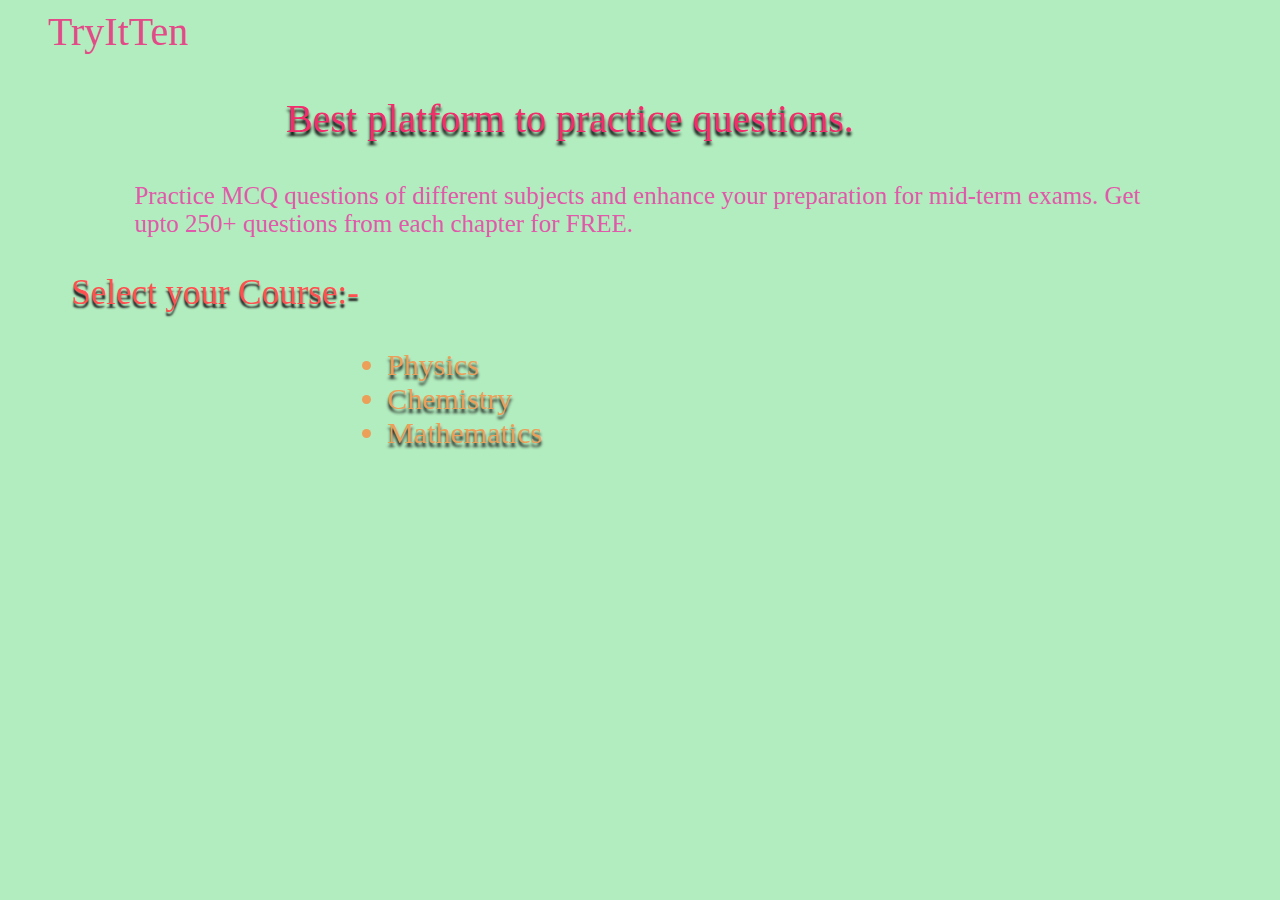
<file: index.html>
<!DOCTYPE html>
<html lang="en">

<head>
    <meta charset="UTF-8">
    <meta http-equiv="X-UA-Compatible" content="IE=edge">
    <meta name="viewport" content="width=device-width, initial-scale=1.0">
    <mata name="description" content="">
        <mata name="keywords" content="">
            <mane name="author" content=" Ankit kumar, Satish kumar">


                <title>TryItTen</title>
                <link rel="stylesheet" href="style.css">
                <link rel="preconnect" href="https://fonts.googleapis.com">
                <link rel="preconnect" href="https://fonts.gstatic.com" crossorigin>
                <link href="https://fonts.googleapis.com/css2?family=Lobster&display=swap" rel="stylesheet">
                <link rel="fav icon" type="anki.png" href="anki.png">

                <link href="https://cdn.jsdelivr.net/npm/bootstrap@5.1.0/dist/css/bootstrap.min.css" rel="stylesheet"
                    integrity="sha384-KyZXEAg3QhqLMpG8r+8fhAXLRk2vvoC2f3B09zVXn8CA5QIVfZOJ3BCsw2P0p/We"
                    crossorigin="anonymous">




</head>

<body >



    <a href="index.html"class="tryitten">
        TryItTen
        
    </a>

    <!-- PARAGRAPH -->

    <p class="best">
        Best platform to practice questions.
    </p>

    <!-- PRACTICE-->


    <div class="practice">
        Practice MCQ questions of different subjects and enhance your preparation
        for mid-term exams. Get upto 250+ questions from each chapter for FREE.
    </div>


    <!-- SUBJECT-->
    <p class="sub">
        Select your Course:-

    </p>


    <!-- LIST1-->

    <div class="list1">

        <a class="subject" href="Phy.html">

            <li>
                Physics
            </li>
        </a>

        <a class="subject" href="Che.html">
            <li>
                Chemistry
            </li>
        </a>


        <a class="subject" href="maths.html">
            <li>
                Mathematics
            </li>
        </a>

      
    </div>

    <script src="https://cdn.jsdelivr.net/npm/bootstrap@5.1.0/dist/js/bootstrap.bundle.min.js"
        integrity="sha384-U1DAWAznBHeqEIlVSCgzq+c9gqGAJn5c/t99JyeKa9xxaYpSvHU5awsuZVVFIhvj"
        crossorigin="anonymous"></script>

</body>

</html>
</file>
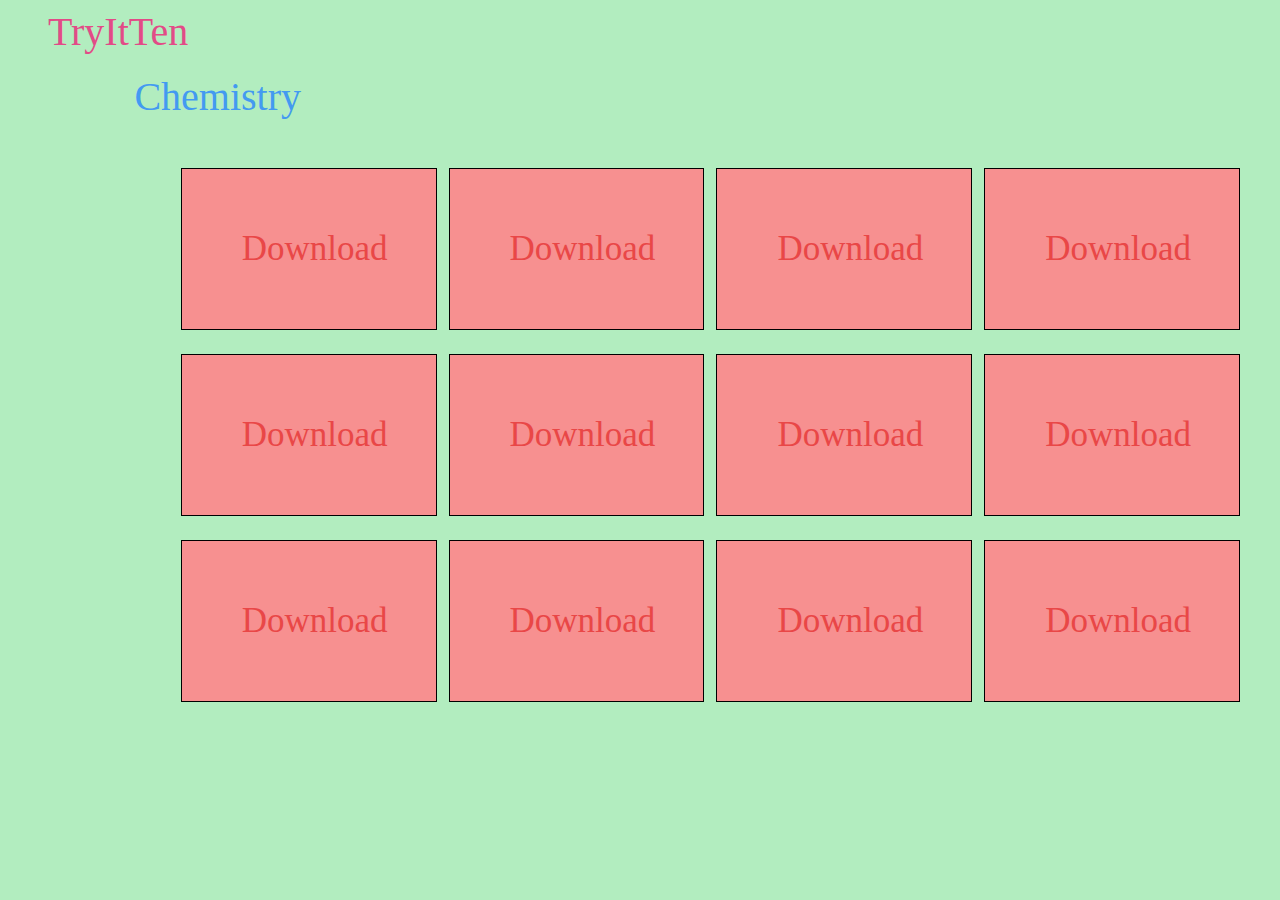
<file: che dpp.html>
<!DOCTYPE html>
<html lang="en">

<head>
    <meta charset="UTF-8">
    <meta http-equiv="X-UA-Compatible" content="IE=edge">
    <meta name="viewport" content="width=device-width, initial-scale=1.0">
    <link rel="stylesheet" href="style.css">
    <title>Document</title>
</head>

<body>

    <a href="index.html" class="tryitten">
        TryItTen
    </a>
    <br>
    <br>
    <a href="Che.html" class="phys">
        Chemistry
    </a>

    <!-- <h3 class="jee">You can Download any book from here.</h3> -->

    <div class="books">
        <p class="book"> <a href="./pihu1.jpg" download='image' class="download-btn ">Download
                <i class="fa fa-download"></i> </p>
    </div>
    <div class="books">
        <p class="book"> <a href="./pihu1.jpg" download='image' class="download-btn">Download
                <i class="fa fa-download"></i></p>
    </div>
    <div class="books">
        <p class="book"> <a href="./pihu1.jpg" download='image' class="download-btn">Download
                <i class="fa fa-download"></i> </p>
    </div>
    <div class="books">
        <p class="book"> <a href="./pihu1.jpg" download='image' class="download-btn">Download
                <i class="fa fa-download"></i> </p>
    </div>
    <div class="books">
        <p class="book"> <a href="./pihu1.jpg" download='image' class="download-btn">Download
                <i class="fa fa-download"></i> </p>
    </div>
    <div class="books">
        <p class="book"> <a href="./pihu1.jpg" download='image' class="download-btn">Download
                <i class="fa fa-download"></i> </p>
    </div>
    <div class="books">
        <p class="book"> <a href="./pihu1.jpg" download='image' class="download-btn">Download
                <i class="fa fa-download"></i> </p>
        <div class="books">
            <p class="book"> <a href="./pihu1.jpg" download='image' class="download-btn">Download
                    <i class="fa fa-download"></i></p>
        </div>
        <div class="books">
            <p class="book"> <a href="./pihu1.jpg" download='image' class="download-btn">Download
                    <i class="fa fa-download"></i> </p>
        </div>
        <div class="books">
            <p class="book"> <a href="./pihu1.jpg" download='image' class="download-btn">Download
                    <i class="fa fa-download"></i> </p>
        </div>
        <div class="books">
            <p class="book"> <a href="./pihu1.jpg" download='image' class="download-btn">Download
                    <i class="fa fa-download"></i> </p>
        </div>
        <div class="books">
            <p class="book"> <a href="./pihu1.jpg" download='image' class="download-btn">Download
                    <i class="fa fa-download"></i> </p>
        </div>
    </div>
</body>

</html>
</file>
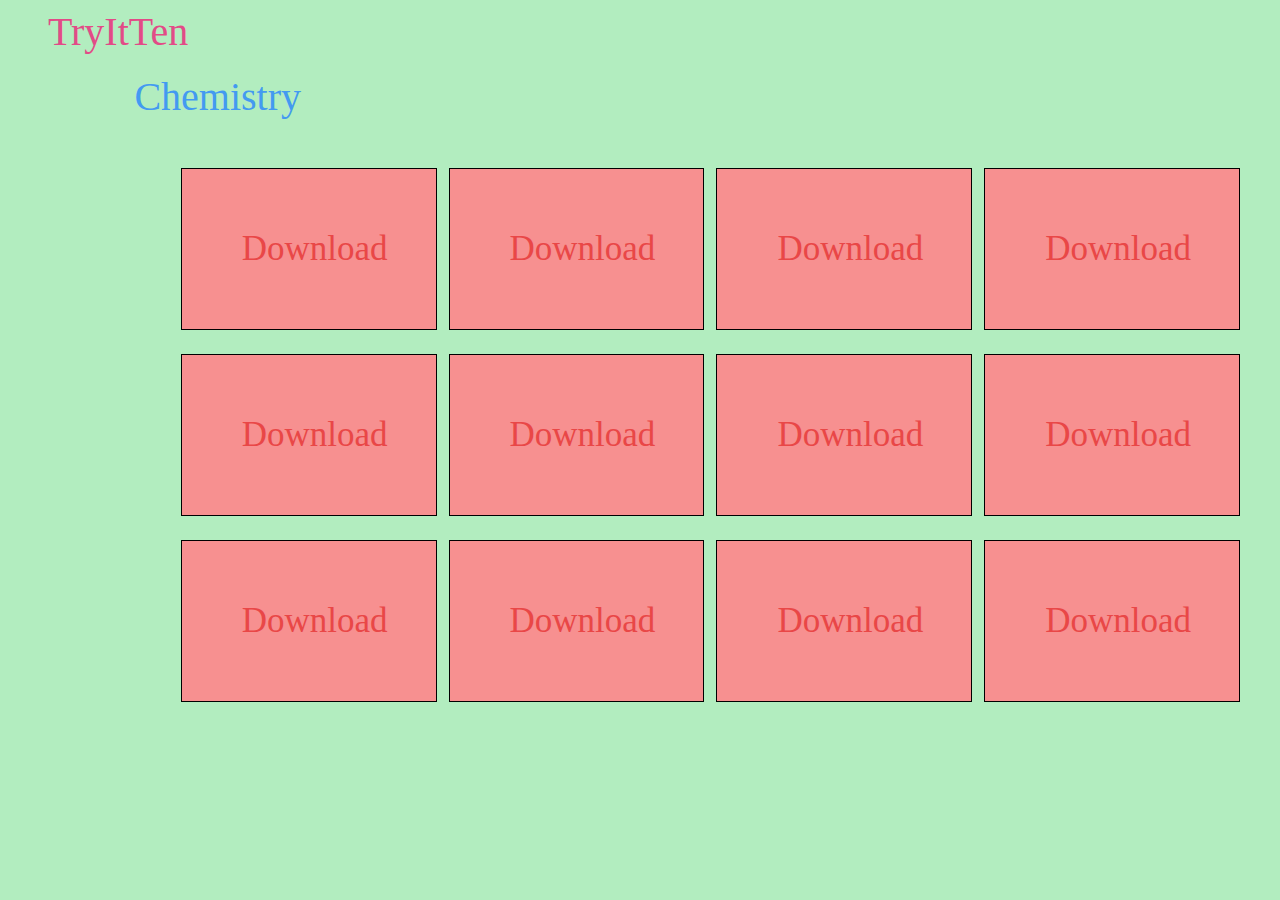
<file: che module.html>
<!DOCTYPE html>
<html lang="en">

<head>
    <meta charset="UTF-8">
    <meta http-equiv="X-UA-Compatible" content="IE=edge">
    <meta name="viewport" content="width=device-width, initial-scale=1.0">
    <link rel="stylesheet" href="style.css">
    <title>Document</title>
</head>

<body>

    <a href="index.html" class="tryitten">
        TryItTen
    </a>
    <br>
    <br>
    <a href="Che.html" class="phys">
        Chemistry
    </a>
<!-- 
    <h3 class="jee">You can Download any book from here.</h3> -->

    <div class="books">
        <p class="book"> <a href="./pihu1.jpg" download='image' class="download-btn ">Download
                <i class="fa fa-download"></i> </p>
    </div>
    <div class="books">
        <p class="book"> <a href="./pihu1.jpg" download='image' class="download-btn">Download
                <i class="fa fa-download"></i></p>
    </div>
    <div class="books">
        <p class="book"> <a href="./pihu1.jpg" download='image' class="download-btn">Download
                <i class="fa fa-download"></i> </p>
    </div>
    <div class="books">
        <p class="book"> <a href="./pihu1.jpg" download='image' class="download-btn">Download
                <i class="fa fa-download"></i> </p>
    </div>
    <div class="books">
        <p class="book"> <a href="./pihu1.jpg" download='image' class="download-btn">Download
                <i class="fa fa-download"></i> </p>
    </div>
    <div class="books">
        <p class="book"> <a href="./pihu1.jpg" download='image' class="download-btn">Download
                <i class="fa fa-download"></i> </p>
    </div>
    <div class="books">
        <p class="book"> <a href="./pihu1.jpg" download='image' class="download-btn">Download
                <i class="fa fa-download"></i> </p>
        <div class="books">
            <p class="book"> <a href="./pihu1.jpg" download='image' class="download-btn">Download
                    <i class="fa fa-download"></i></p>
        </div>
        <div class="books">
            <p class="book"> <a href="./pihu1.jpg" download='image' class="download-btn">Download
                    <i class="fa fa-download"></i> </p>
        </div>
        <div class="books">
            <p class="book"> <a href="./pihu1.jpg" download='image' class="download-btn">Download
                    <i class="fa fa-download"></i> </p>
        </div>
        <div class="books">
            <p class="book"> <a href="./pihu1.jpg" download='image' class="download-btn">Download
                    <i class="fa fa-download"></i> </p>
        </div>
        <div class="books">
            <p class="book"> <a href="./pihu1.jpg" download='image' class="download-btn">Download
                    <i class="fa fa-download"></i> </p>
        </div>
    </div>
</body>

</html>
</file>
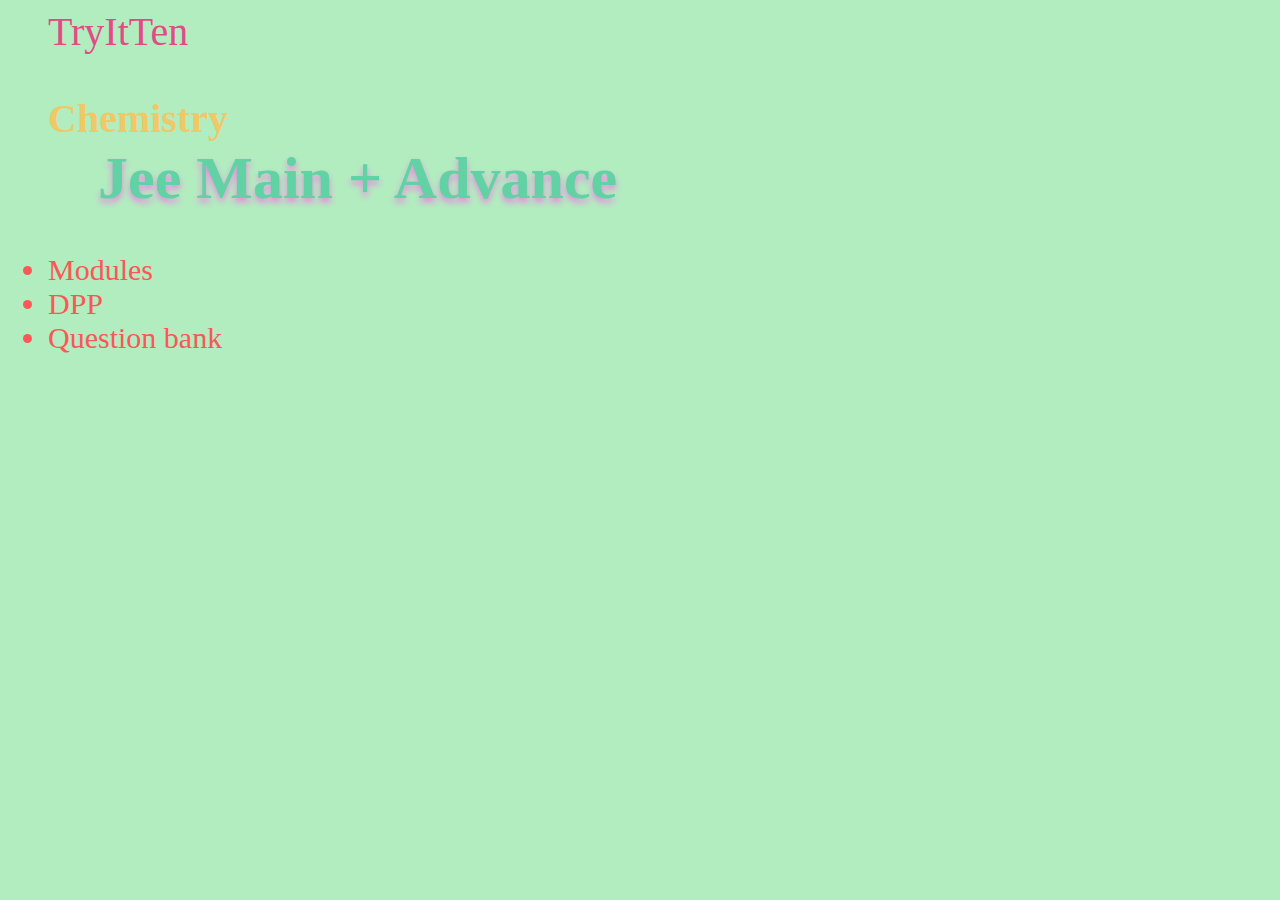
<file: Che.html>
<!DOCTYPE html>
<html lang="en">

<head>
    <meta charset="UTF-8">
    <meta http-equiv="X-UA-Compatible" content="IE=edge">
    <meta name="viewport" content="width=device-width, initial-scale=1.0">
    <title>TryItTen</title>
    <link rel="stylesheet" href="style.css">
    <link href="https://fonts.googleapis.com/css2?family=Lobster&display=swap" rel="stylesheet">

</head>

<body>
   
        <a href="index.html"class="tryitten">
         TryItTen
     </a>
     
        <span class="navbar-toggler-icon"></span>
        

        <div class="collapse navbar-collapse" id="navbarSupportedContent">

            <ul class="navbar-nav mr-auto">
                <h3 class="phy">Chemistry</h3>
                <h1 class="jee">  Jee Main + Advance</h1>
                         
                <div class="lis">
                    <a class="subj" href="che module.html">
                        <li start="5">
                            Modules
                        </li>
                    </a>
                    <a class="subj" href="che dpp.html">
                        <li>
                            DPP
                        </li>
                    </a>
                    <a class="subj" href="che question.html">
                        <li>
                            Question bank
                        </li>
                    </a>
</body>

</html>
</file>
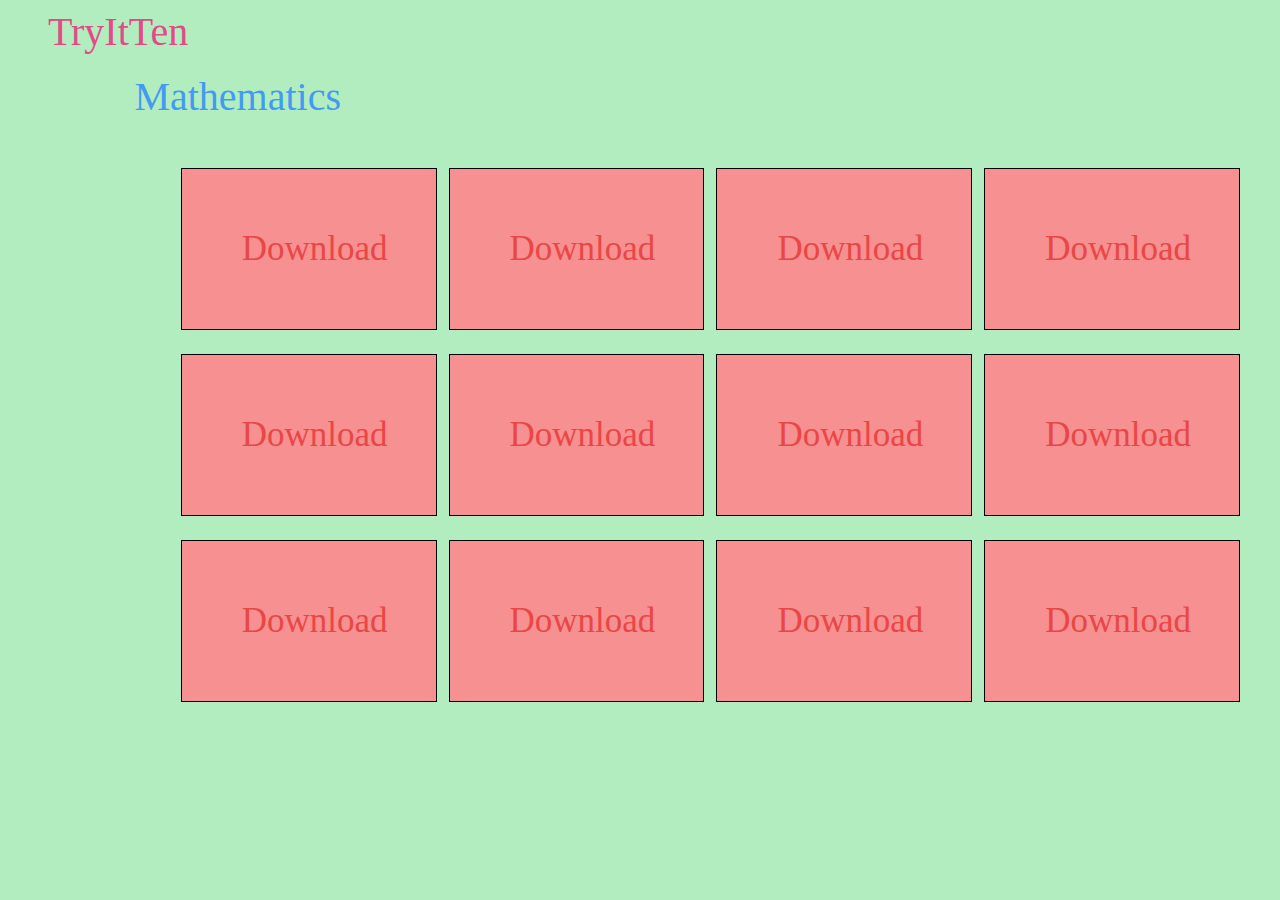
<file: maths dpp.html>
<!DOCTYPE html>
<html lang="en">

<head>
    <meta charset="UTF-8">
    <meta http-equiv="X-UA-Compatible" content="IE=edge">
    <meta name="viewport" content="width=device-width, initial-scale=1.0">
    <link rel="stylesheet" href="style.css">
    <title>Document</title>
</head>

<body>

    <a href="index.html" class="tryitten">
        TryItTen
    </a>
    <br>
    <br>
    <a href="maths.html" class="phys">
        Mathematics
    </a>

    <!-- <h3 class="jee">You can Download any book from here.</h3> -->

    <div class="books">
        <p class="book"> <a href="./pihu1.jpg" download='image' class="download-btn ">Download
                <i class="fa fa-download"></i> </p>
    </div>
    <div class="books">
        <p class="book"> <a href="./pihu1.jpg" download='image' class="download-btn">Download
                <i class="fa fa-download"></i></p>
    </div>
    <div class="books">
        <p class="book"> <a href="./pihu1.jpg" download='image' class="download-btn">Download
                <i class="fa fa-download"></i> </p>
    </div>
    <div class="books">
        <p class="book"> <a href="./pihu1.jpg" download='image' class="download-btn">Download
                <i class="fa fa-download"></i> </p>
    </div>
    <div class="books">
        <p class="book"> <a href="./pihu1.jpg" download='image' class="download-btn">Download
                <i class="fa fa-download"></i> </p>
    </div>
    <div class="books">
        <p class="book"> <a href="./pihu1.jpg" download='image' class="download-btn">Download
                <i class="fa fa-download"></i> </p>
    </div>
    <div class="books">
        <p class="book"> <a href="./pihu1.jpg" download='image' class="download-btn">Download
                <i class="fa fa-download"></i> </p>
        <div class="books">
            <p class="book"> <a href="./pihu1.jpg" download='image' class="download-btn">Download
                    <i class="fa fa-download"></i></p>
        </div>
        <div class="books">
            <p class="book"> <a href="./pihu1.jpg" download='image' class="download-btn">Download
                    <i class="fa fa-download"></i> </p>
        </div>
        <div class="books">
            <p class="book"> <a href="./pihu1.jpg" download='image' class="download-btn">Download
                    <i class="fa fa-download"></i> </p>
        </div>
        <div class="books">
            <p class="book"> <a href="./pihu1.jpg" download='image' class="download-btn">Download
                    <i class="fa fa-download"></i> </p>
        </div>
        <div class="books">
            <p class="book"> <a href="./pihu1.jpg" download='image' class="download-btn">Download
                    <i class="fa fa-download"></i> </p>
        </div>
    </div>
</body>

</html>
</file>
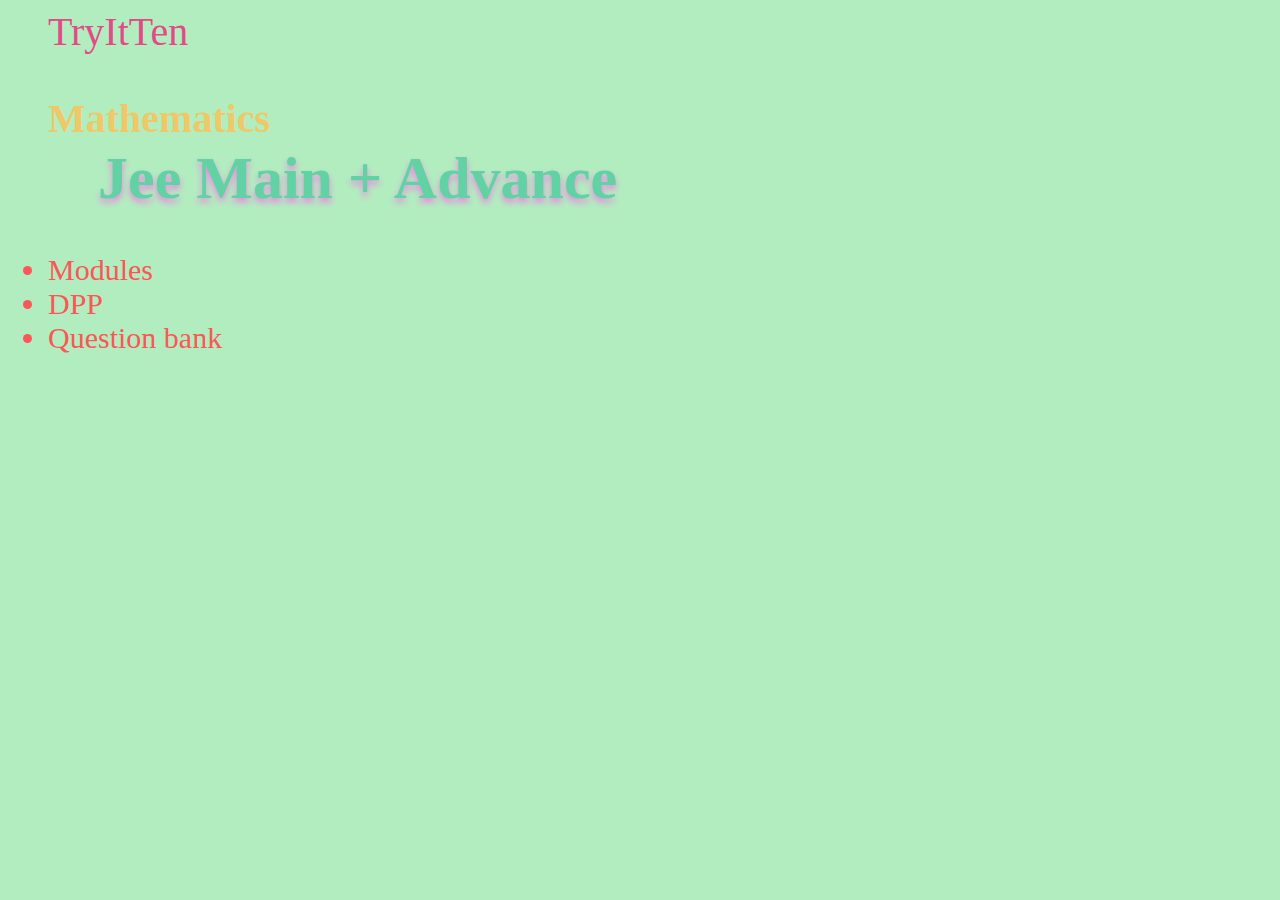
<file: maths.html>
<!DOCTYPE html>
<html lang="en">

<head>
    <meta charset="UTF-8">
    <meta http-equiv="X-UA-Compatible" content="IE=edge">
    <meta name="viewport" content="width=device-width, initial-scale=1.0">
    <title>TryItTen</title>
    <link rel="stylesheet" href="style.css">
    <link href="https://fonts.googleapis.com/css2?family=Lobster&display=swap" rel="stylesheet">

</head>

<body>
   
        <a href="index.html"class="tryitten">
         TryItTen
     </a>
     
        <span class="navbar-toggler-icon"></span>
        

        <div class="collapse navbar-collapse" id="navbarSupportedContent">

            <ul class="navbar-nav mr-auto">
                <h3 class="phy">Mathematics</h3>
                <h1 class="jee">  Jee Main + Advance</h1>
                         
                <div class="lis">
                    <a class="subj" href="maths module.html">
                        <li start="5">
                            Modules
                        </li>
                    </a>
                    <a class="subj" href="maths dpp.html">
                        <li>
                            DPP
                        </li>
                    </a>
                    <a class="subj" href="maths question.html">
                        <li>
                            Question bank
                        </li>
                    </a>
</body>

</html>
</file>
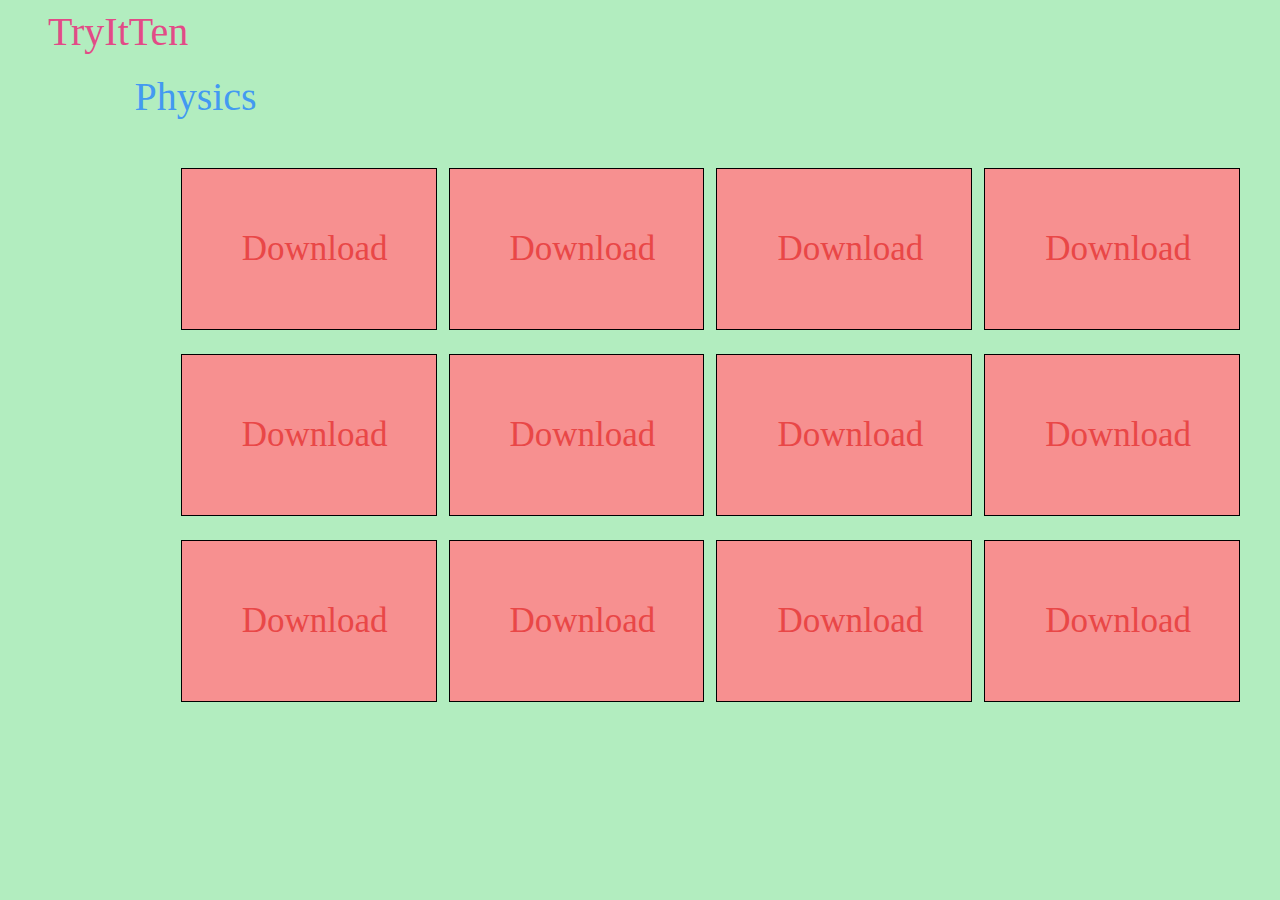
<file: phy dpp.html>
<!DOCTYPE html>
<html lang="en">

<head>
    <meta charset="UTF-8">
    <meta http-equiv="X-UA-Compatible" content="IE=edge">
    <meta name="viewport" content="width=device-width, initial-scale=1.0">
    <link rel="stylesheet" href="style.css">
    <title>Document</title>
</head>

<body>

    <a href="index.html" class="tryitten">
        TryItTen
    </a>
    <br>
    <br>
    <a href="Phy.html" class="phys">
        Physics
    </a>

    <!-- <h3 class="jee">You can Download any book from here.</h3> -->

    <div class="books">
        <p class="book"> <a href="./pihu1.jpg" download='image' class="download-btn ">Download
                <i class="fa fa-download"></i> </p>
    </div>
    <div class="books">
        <p class="book"> <a href="./pihu1.jpg" download='image' class="download-btn">Download
                <i class="fa fa-download"></i></p>
    </div>
    <div class="books">
        <p class="book"> <a href="./pihu1.jpg" download='image' class="download-btn">Download
                <i class="fa fa-download"></i> </p>
    </div>
    <div class="books">
        <p class="book"> <a href="./pihu1.jpg" download='image' class="download-btn">Download
                <i class="fa fa-download"></i> </p>
    </div>
    <div class="books">
        <p class="book"> <a href="./pihu1.jpg" download='image' class="download-btn">Download
                <i class="fa fa-download"></i> </p>
    </div>
    <div class="books">
        <p class="book"> <a href="./pihu1.jpg" download='image' class="download-btn">Download
                <i class="fa fa-download"></i> </p>
    </div>
    <div class="books">
        <p class="book"> <a href="./pihu1.jpg" download='image' class="download-btn">Download
                <i class="fa fa-download"></i> </p>
        <div class="books">
            <p class="book"> <a href="./pihu1.jpg" download='image' class="download-btn">Download
                    <i class="fa fa-download"></i></p>
        </div>
        <div class="books">
            <p class="book"> <a href="./pihu1.jpg" download='image' class="download-btn">Download
                    <i class="fa fa-download"></i> </p>
        </div>
        <div class="books">
            <p class="book"> <a href="./pihu1.jpg" download='image' class="download-btn">Download
                    <i class="fa fa-download"></i> </p>
        </div>
        <div class="books">
            <p class="book"> <a href="./pihu1.jpg" download='image' class="download-btn">Download
                    <i class="fa fa-download"></i> </p>
        </div>
        <div class="books">
            <p class="book"> <a href="./pihu1.jpg" download='image' class="download-btn">Download
                    <i class="fa fa-download"></i> </p>
        </div>
    </div>
</body>

</html>
</file>
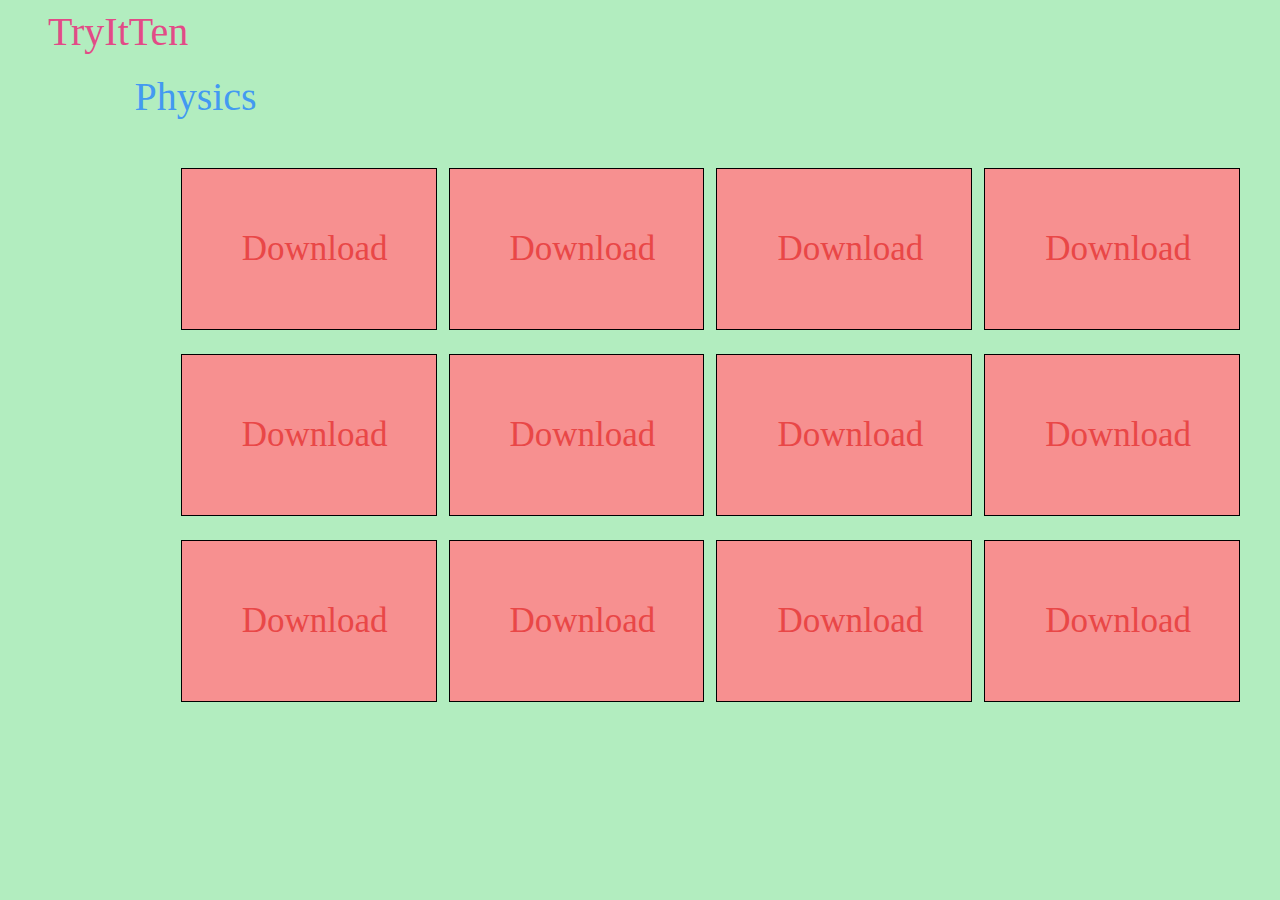
<file: phy question.html>
<!DOCTYPE html>
<html lang="en">

<head>
    <meta charset="UTF-8">
    <meta http-equiv="X-UA-Compatible" content="IE=edge">
    <meta name="viewport" content="width=device-width, initial-scale=1.0">
    <link rel="stylesheet" href="style.css">
    <title>Document</title>
</head>

<body>

    <a href="index.html" class="tryitten">
        TryItTen
    </a>
    <br>
    <br>
    <a href="Phy.html" class="phys">
        Physics
    </a>
<!-- 
    <h3 class="jee">You can Download any book from here.</h3> -->

    <div class="books">
        <p class="book"> <a href="./pihu1.jpg" download='image' class="download-btn ">Download
                <i class="fa fa-download"></i> </p>
    </div>
    <div class="books">
        <p class="book"> <a href="./pihu1.jpg" download='image' class="download-btn">Download
                <i class="fa fa-download"></i></p>
    </div>
    <div class="books">
        <p class="book"> <a href="./pihu1.jpg" download='image' class="download-btn">Download
                <i class="fa fa-download"></i> </p>
    </div>
    <div class="books">
        <p class="book"> <a href="./pihu1.jpg" download='image' class="download-btn">Download
                <i class="fa fa-download"></i> </p>
    </div>
    <div class="books">
        <p class="book"> <a href="./pihu1.jpg" download='image' class="download-btn">Download
                <i class="fa fa-download"></i> </p>
    </div>
    <div class="books">
        <p class="book"> <a href="./pihu1.jpg" download='image' class="download-btn">Download
                <i class="fa fa-download"></i> </p>
    </div>
    <div class="books">
        <p class="book"> <a href="./pihu1.jpg" download='image' class="download-btn">Download
                <i class="fa fa-download"></i> </p>
        <div class="books">
            <p class="book"> <a href="./pihu1.jpg" download='image' class="download-btn">Download
                    <i class="fa fa-download"></i></p>
        </div>
        <div class="books">
            <p class="book"> <a href="./pihu1.jpg" download='image' class="download-btn">Download
                    <i class="fa fa-download"></i> </p>
        </div>
        <div class="books">
            <p class="book"> <a href="./pihu1.jpg" download='image' class="download-btn">Download
                    <i class="fa fa-download"></i> </p>
        </div>
        <div class="books">
            <p class="book"> <a href="./pihu1.jpg" download='image' class="download-btn">Download
                    <i class="fa fa-download"></i> </p>
        </div>
        <div class="books">
            <p class="book"> <a href="./pihu1.jpg" download='image' class="download-btn">Download
                    <i class="fa fa-download"></i> </p>
        </div>
    </div>
</body>

</html>
</file>
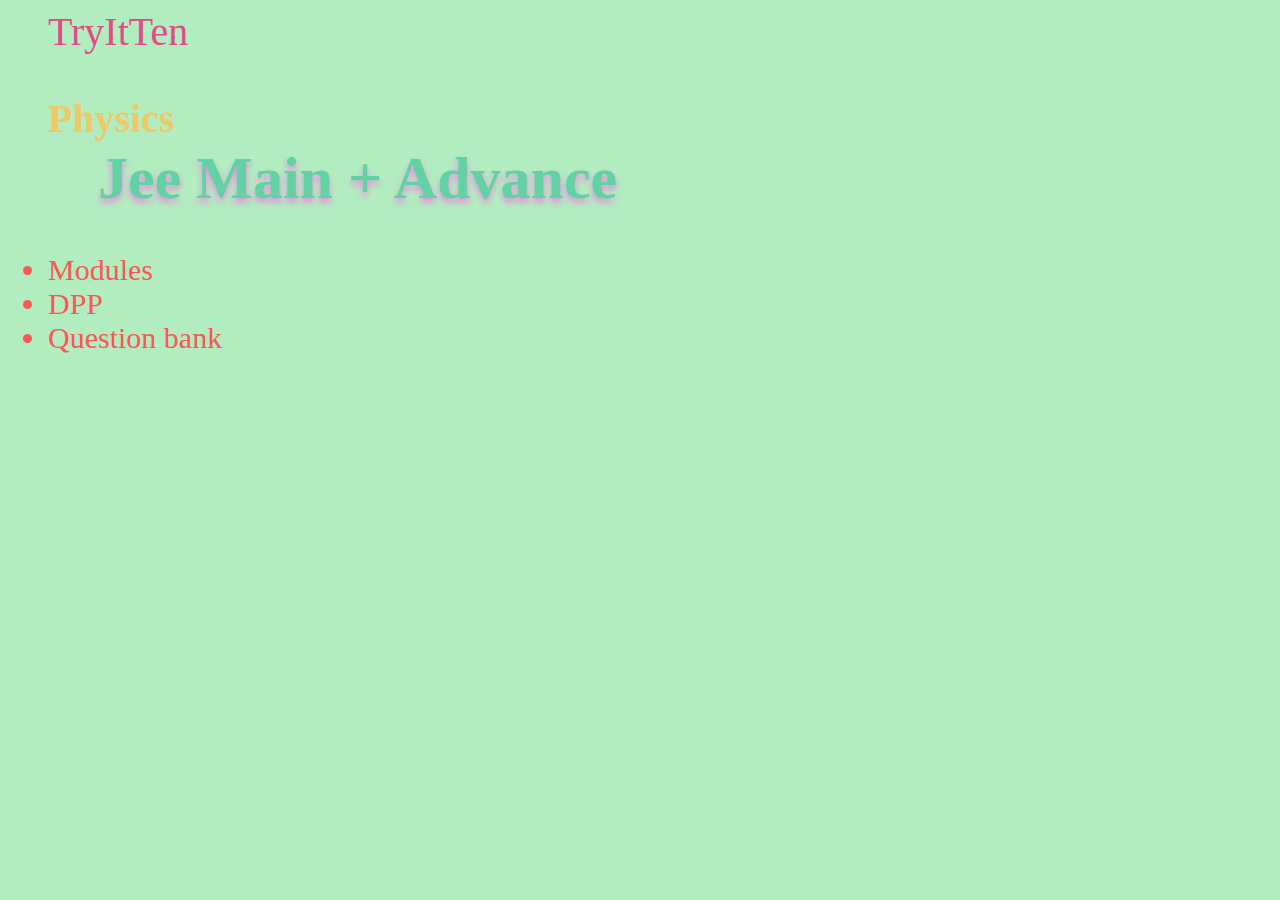
<file: Phy.html>
<!DOCTYPE html>
<html lang="en">

<head>
    <meta charset="UTF-8">
    <meta http-equiv="X-UA-Compatible" content="IE=edge">
    <meta name="viewport" content="width=device-width, initial-scale=1.0">
    <title>TryItTen</title>
    <link rel="stylesheet" href="style.css">
    <link href="https://fonts.googleapis.com/css2?family=Lobster&display=swap" rel="stylesheet">

</head>

<body>
   
        <a href="index.html"class="tryitten">
         TryItTen
     </a>
     
        <span class="navbar-toggler-icon"></span>
        

        <div class="collapse navbar-collapse" id="navbarSupportedContent">

            <ul class="navbar-nav mr-auto">
                <h3 class="phy">Physics</h3>
                <h1 class="jee">  Jee Main + Advance</h1>
                         
                <div class="lis">
                    <a class="subj" href="phy module.html">
                        <li start="5">
                            Modules
                        </li>
                    </a>
                    <a class="subj" href="phy dpp.html">
                        <li>
                            DPP
                        </li>
                    </a>
                    <a class="subj" href="phy question.html">
                        <li>
                            Question bank
                        </li>
                    </a>
</body>

</html>
</file>
<file: style.css>
.body {
    background-color: rgb(12, 14, 14);
    background-size: 100%;

}



p {
    color: beige;
    font-size: 40px;
    text-decoration: none;
}

.best {
    /* best */

    padding-top: 0%;
    padding-left: 22%;
    font-size: 40px;
    color: rgb(239, 46, 107);
    text-shadow: 0px 4px 3px rgb(4, 5, 5);


}

.practice {
    /* practice */
    padding-left: 10%;
    padding-right: 10%;
    margin-bottom: 2%;
    margin-top: 3%;
    font-size: 25px;
    color: rgb(224, 89, 170);


}

.sub {
    /* subject */
    color: rgb(255, 80, 80);
    margin-left: 5%;
    font-size: 35px;
    text-shadow: 0px 4px 2px rgb(35, 36, 36);
}

.subject:hover {
    font-family: 'Lobster', cursive;
    opacity: 7.9;
    color: rgb(149, 156, 223);
    transform: scale(5.3);
    transition: transform.2s;
}

.bg-light {
    --bs-bg-opacity: 0 !important;
    background-color: none !important;
    text-decoration: none;
}

.home {
    color: rgb(255, 0, 195);
    font-family: 'Lobster', cursive;
    font-size: 40px;
    margin-bottom: 0.5%;
    margin-left: 5%;
    text-shadow: 0px 6px 6px rgba(184, 240, 233, 0.985);
}

.subj {

    color: rgb(251, 87, 87);
    text-decoration: none;
    font-size: 30px;
    font-family: 'Alfa Slab One', cursive;
}

.subj:hover {
    font-family: 'Lobster', cursive;
    opacity: 7.9;
    color: rgb(149, 156, 223);
    transform: scale(5.3);
    transition: transform.2s;
}

.jee {
    color: rgb(97, 210, 163);
    margin-left: 50px;
    margin-top: 2px;
    font-size: 60px;
    font-family: 'Kaushan Script', cursive;
    text-shadow: 0px 4px 6px rgba(238, 131, 229, 0.985);
}

.phy {
    font-size: 40px;
    margin-bottom: 2px;
    text-decoration: none;
    color: rgba(241, 199, 101, 0.983);
}

.phys {
    font-size:40px;
     margin-left: 10%;
     margin-top: 80%;
    padding-top: 80%;
    text-decoration: none;
    color: rgb(67, 154, 241);
}
.phys:hover{
  color: rgb(233, 128, 86);
}

.download-btn {
   
    color: rgb(233, 71, 71);
    /* padding: 0.1rem 1rem; */
    font-size: 35px;
    text-decoration: none;
 
   
}

.download-btn:hover {
    background-color: rgb(182, 243, 117);

}

.tryitten {
    margin-left: 40px;
    color: rgb(226, 75, 135);
    text-decoration: none;
    font-size: 40px;
}

.tryitten:hover {
    color: rgb(246, 185, 31);
}



.books {
   
    width: 1200px;

    margin: auto;
}

.book {
    color: rgb(220, 66, 66);
    border: 1px solid black;
    margin-left: 1%;
    padding: 3% 4% 5% 5%;
    padding-top:5%;
    margin-top: 4%;
    float: right;
    box-sizing: both;
    margin-bottom: -2%;
    font-size: 0px;
background-color: rgb(247, 144, 144);
}

@media screen and (max-width:2340px) {

    body {
        background: rgb(178, 237, 191) !important;
        background-size: 100%, 100%;
    }

    .list1 {
        float: left;
        color: coral;
        margin-left: 30%;
        font-size: 20px;
        text-decoration: none;
        text-shadow: 0px 4px 3px rgb(25, 26, 26);

    }

    .subject {

        color: rgb(235, 159, 89);
        text-decoration: none;
        font-size: 30px;
    }

}


@media screen and (max-width:700px) {
    body {
        background: rgb(211, 238, 237) !important;
        background-size: 100%, 100%;
        background-repeat: no-repeat;

    }

    .subject {

        color: rgb(235, 159, 89);
        text-decoration: none;
        font-size: 30px;
    }

    .best {
        padding-left: 9%;
    }

    .subject {

        color: rgb(235, 159, 89);
        text-decoration: none;
        font-size: 30px;
    }
}


@media screen and (max-width:400px) {
    body {
        background: rgb(200, 255, 237) !important;
        background-size: 100%, 100%;
        background-repeat: no-repeat;
    }

    .best {
        padding-left: 3%;

    }

    .ch1,
    .ch2,
    .ch3,
    .ch4 {
        padding-left: 0%;
        font-size: 1px;
    }

    .subject {

        color: rgb(235, 159, 89);
        text-decoration: none;
        font-size: 30px;
    }
}
</file>
